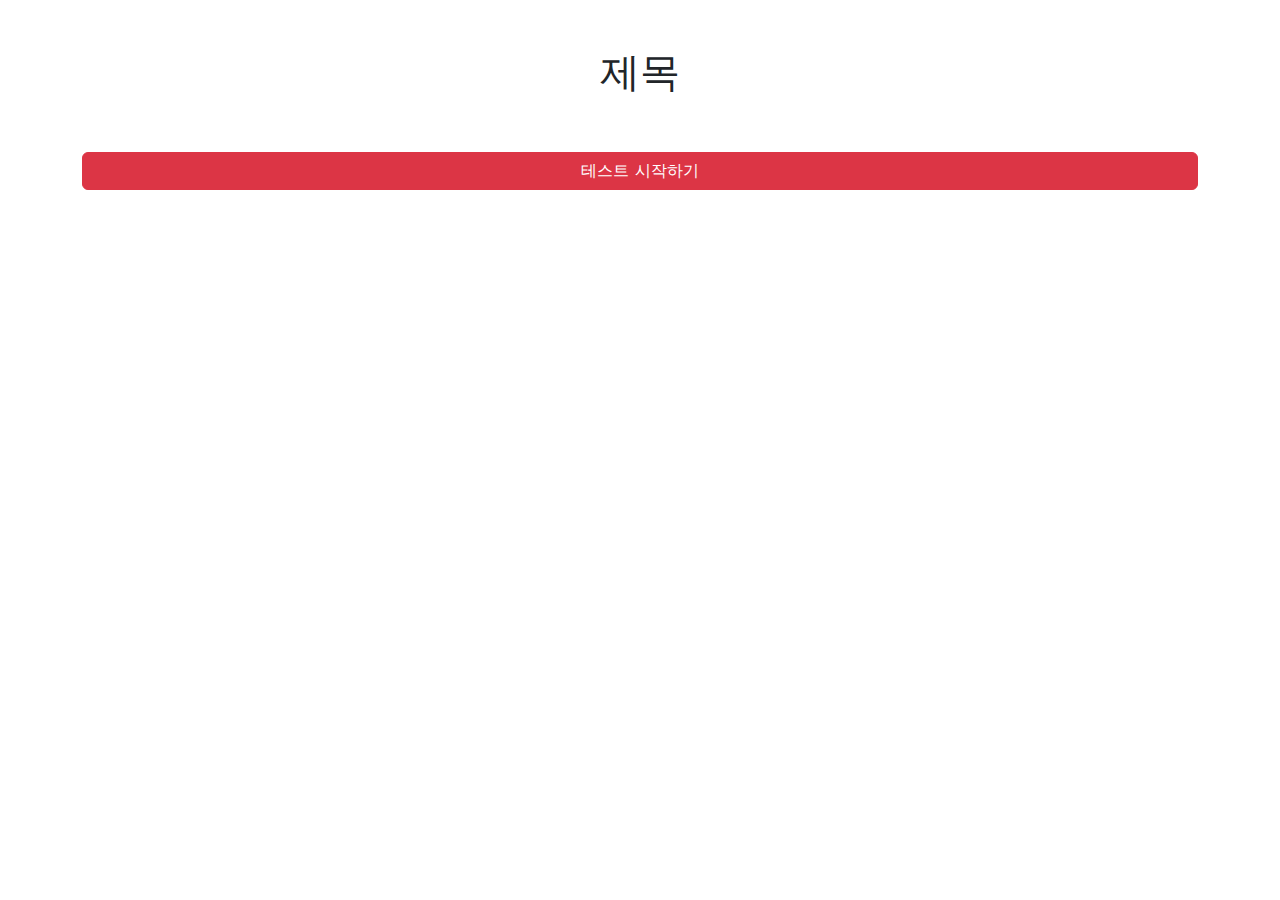
<file: index.html>
<!DOCTYPE html>
<html lang="ko">

<head>
    <meta charset="UTF-8">
    <meta http-equiv="X-UA-Compatible" content="IE=edge">
    <meta name="viewport" content="width=device-width, initial-scale=1.0">
    <title>Test</title>

    <link rel="stylesheet" href="https://cdn.jsdelivr.net/npm/bootstrap@5.1.3/dist/css/bootstrap.min.css">
    <link rel="stylesheet" href="style.css">
</head>


<body class="container">
    <article class="start">
        <h1 class="mt-5 text-center">제목</h1>
        <button type="button" class="btn btn-danger mt-5" onclick='start();'>테스트 시작하기</button>
    </article>
    <article class="question">
        <div class="progress mt-5">
            <div class="progress-bar bg-danger" role="progressbar" style="width: calc(100/12*1%)" aria-valuenow="25"
                aria-valuemin="0" aria-valuemax="100"></div>
        </div>
        <h2 id="title" class="text-center mt-5">문제</h2>
        <input id="type" type="hidden" value="EI">
        <button id="A" type="button" class="btn btn-danger mt-5">Primary</button>
        <button id="B" type="button" class="btn btn-danger mt-5">Primary</button>
    </article>
    <article class="result">
        <img id="img" class="rounded-circle mt-5" src="./images/Designer _Outline.png" alt="mbti">
        <h2 id="mbti" class="text-center mt-5">MBTI</h2>
        <h3 id="explain" class="text-center mt-5">설명</h3>
        <button id="show" class="text-center mt-5" width="20%">로그인</button>

    </article>

    <article>

    </article>
    <input type="hidden" id="EI" value="0">
    <input type="hidden" id="SN" value="0">
    <input type="hidden" id="TF" value="0">
    <input type="hidden" id="JP" value="0">

    <div id="logback">
        <form id="LOGIN">
            <h3>로그인</h3>
            <div>
                <label>ID</label>
                <input type="text">
            </div>
            <div>
                <label>Password</label>
                <input type="password">
            </div>
            <div>
                <button type="submit" class="mt-2">로그인</button>
                <button type="reset"  class="mt-2">취소</button>
            </div>

        </form>
    </div>
    <script>
        var btn = document.getElementById("show");
        btn.addEventListener('click', function (evt) {
            document.getElementById("logback").style.display = 'block'
            document.getElementById("LOGIN").style.display = 'block'
        })
    </script>

    <script type="text/javascript" src="https://code.jquery.com/jquery-3.5.1.js"></script>
    <!-- <img src="./images/Lunch break_Outline.png" alt=""> -->
    <script>
        var num = 1;
        var q = {
            1: { "title": "문제 1번", "type": "EI", "A": "E", "B": "I" },
            2: { "title": "문제 2번", "type": "EI", "A": "E", "B": "I" },
            3: { "title": "문제 3번", "type": "EI", "A": "E", "B": "I" },
            4: { "title": "문제 4번", "type": "SN", "A": "S", "B": "N" },
            5: { "title": "문제 5번", "type": "SN", "A": "S", "B": "N" },
            6: { "title": "문제 6번", "type": "SN", "A": "S", "B": "N" },
            7: { "title": "문제 7번", "type": "TF", "A": "T", "B": "F" },
            8: { "title": "문제 8번", "type": "TF", "A": "T", "B": "F" },
            9: { "title": "문제 9번", "type": "TF", "A": "T", "B": "F" },
            10: { "title": "문제 10번", "type": "JP", "A": "J", "B": "P" },
            11: { "title": "문제 11번", "type": "JP", "A": "J", "B": "P" },
            12: { "title": "문제 12번", "type": "JP", "A": "J", "B": "P" },
        }
        var result = {
            "ISTJ": {
                "mbti": "ISTJ", "explain": "ISTJ 설명",
                "img": "./images/Designer _Outline.png", "Login": "show"
            },
            "ISFJ": {
                "mbti": "ISFJ", "explain": "ISFJ 설명",
                "img": "./images/Lunch break_Outline.png", "Login": "show"
            },
            "INFJ": {
                "mbti": "INFJ", "explain": "INFJ 설명",
                "img": "./images/Lunch break_Outline.png", "Login": "show"
            },
            "ENFP": {
                "mbti": "ENFP", "explain": "ENFP 설명",
                "img": "./images/Easter bunny_Flatline.png", "Login": "show"
            },
            "ENTJ": {
                "mbti": "ENTJ", "explain": "ENTJ 설명",
                "img": "./images/Fortnite_Outline.png", "Login": "show"
            },


        }
        function start() {
            $(".start").hide();
            $(".question").show();
            next();
        }
        $("#A").click(function () {
            var type = $("#type").val();
            // console.log($("#type").val());
            var preValue = $("#" + type).val();
            $("#" + type).val(parseInt(preValue) + 1);
            // console.log(parseInt(preValue)+1);
            next();
        });
        $("#B").click(function () {
            next();
        });
        function next() {
            if (num == 13) {
                $(".question").hide();
                $(".result").show();
                var mbti = "";
                ($("#EI").val() < 2) ? mbti += "I" : mbti += "E";
                ($("#SN").val() < 2) ? mbti += "N" : mbti += "S";
                ($("#TF").val() < 2) ? mbti += "F" : mbti += "T";
                ($("#JP").val() < 2) ? mbti += "P" : mbti += "J";

                alert(mbti);
                // if( $("#EI").val() < 2){
                //     mbti += "I";
                // }else{
                //     mbti += "E";
                // } 
                $("#img").attr("src", result[mbti]["img"]);
                $("#mbti").html(result[mbti]["mbti"]);
                $("#explain").html(result[mbti]["explain"]);



            } else {
                $(".progress-bar").attr('style', 'width: calc(100/12*' + num + '%)');
                $("#title").html(q[num]["title"]);
                $("#type").val(q[num]["type"]);
                $("#A").html(q[num]["A"]);
                $("#B").html(q[num]["B"]);
                num++;
            }
        }
    </script>
</body>

</html>
</file>
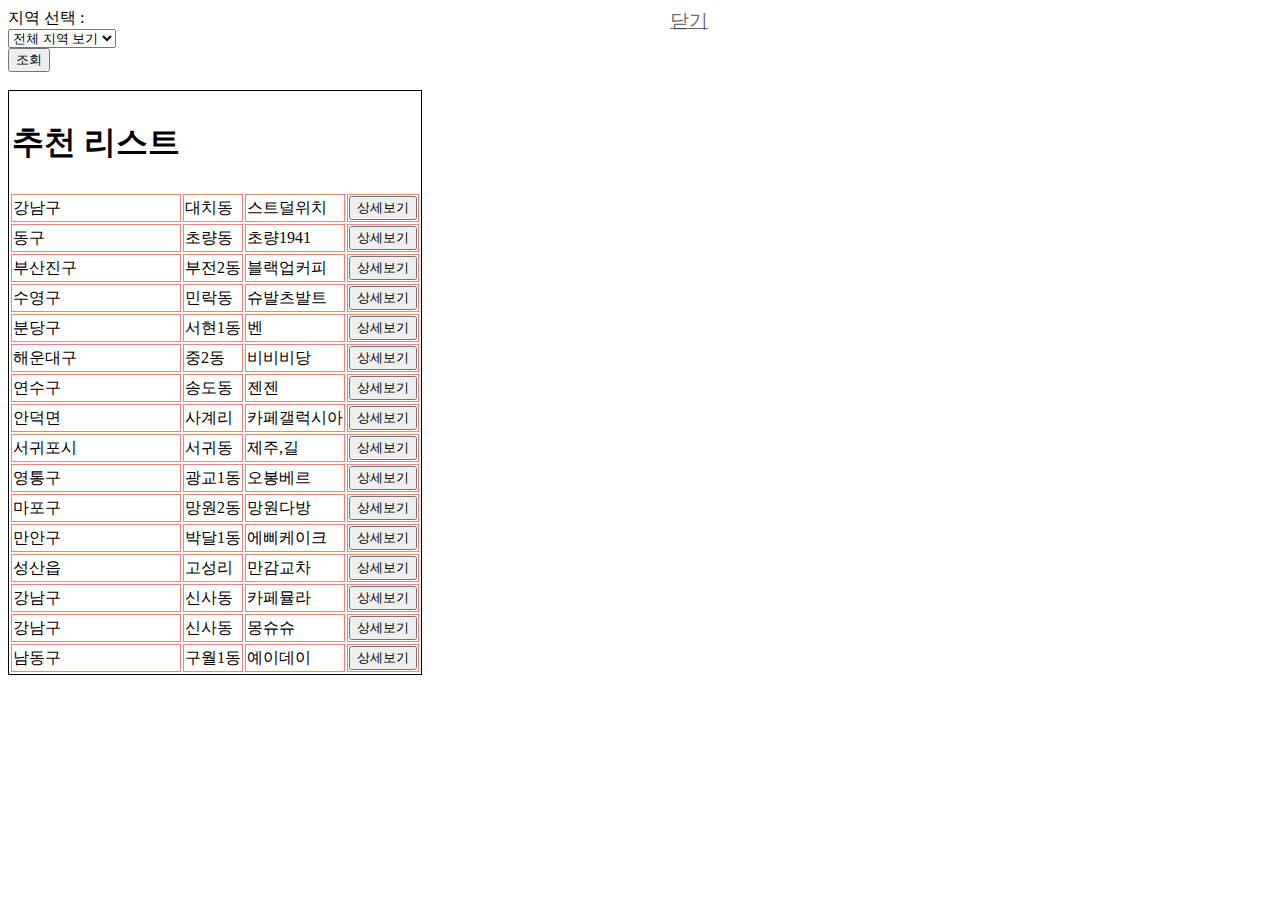
<file: open/list.html>
<!DOCTYPE html>
<html lang="en">

<head>
    <meta charset="UTF-8">
    <meta http-equiv="X-UA-Compatible" content="IE=edge">
    <meta name="viewport" content="width=device-width, initial-scale=1.0">
    <title>Test</title>
    <link rel="stylesheet" href="style3.css">
    <script type="text/javascript" src="https://code.jquery.com/jquery-3.5.1.js"></script>

    <!--
        참고 html list
            1. A04EventOn
            2. A05MouseEnter
    -->
</head>

<!-- 
    ol 순서가 있는 목록
    ul 순서가 필요 없는 목록
    dl 설명 목록
 -->
<!-- 
     tr 표 내부에서 행을 나타냄
     th 헤더 칸을 나타냄 <기본스타일 : 중앙정렬 , 두껍게>
     td 일반적인 칸을 나타냄 <기본스타일 : 왼쪽 정렬>
  -->

<body>
    <div class="list" id="refresh">
        <div><a href="#" class="load-close">닫기</a></div>
        <div>
            지역 선택 :
            
            <div class="input-group">
                <select class="custom-select" id="region">
                    <option value="all" selected>전체 지역 보기</option>
                    <option value="seoul">서울</option>
                    <option value="busan">부산</option>
                    <!-- <option value="daegu">대구</option> -->
                    <option value="incheon">인천</option>
                    <!-- <option value="gwangju">광주</option> -->
                    <!-- <option value="daejeon">대전</option> -->
                    <!-- <option value="ulsan">울산</option> -->
                    <!-- <option value="sejong">세종</option> -->
                    <option value="gyeonggi">경기</option>
                    <!-- <option value="gangwon">강원</option> -->
                    <!-- <option value="chungbuk">충북</option> -->
                    <!-- <option value="chungnam">충남</option> -->
                    <!-- <option value="jeonbuk">전북</option> -->
                    <!-- <option value="jeonnam">전남</option> -->
                    <!-- <option value="gyeongbuk">경북</option> -->
                    <!-- <option value="gyeongnam">경남</option> -->
                    <option value="jeju">제주</option>
                </select>
                <div class="input-group-append">
                    <button class="btn btn-outline-secondary" type="button" id="inquery">조회</button>
                </div>
            </div>


            <br>
            
            
            <table class="table" id="tablehover">
                <thead>
                    <tr>
                        <th>
                            <h2>추천 리스트</h2>
                        </th>
                    </tr>
                </thead>

                <tbody id="list">
                    <tr>

                    </tr>
                    <!--    <tr>
                <th>
                    <h3>분야별 검색어</h1>
                </th>
                <td>
                    <div>
                        <ul>
                            <strong>1번탭</strong>
                            <strong>2번탭</strong>
                            <strong>3번탭</strong>
                        </ul>
                        <ol>
                            <li>Spotlight</li>
                            <li>추천</li>
                            <li>베스트</li>
                            <li>위치</li>
                            <li>이름</li>
                            <li>별점</li>
                        </ol>
                    </div>
                    <div>
                        <h3>요즘 뜨는 트렌드</h3>
                        <ul>
                            <li>테스트</li>
                            <li>테스트</li>
                            <li>테스트</li>
                            <li>테스트</li>
                            <li>테스트</li>
                        </ul>
                    </div>
                </td> -->
                </tbody>
            </table>

        </div>
        <!-- script----------------------------------------------------------------------------------------- -->

        <script type="text/javascript">
            $(document).ready(function () {
                var data = [
                    { no: 1, name: "강남구", capital: "대치동", store: "스트덜위치", region: "seoul" },
                    { no: 2, name: "동구", capital: "초량동", store: "초량1941", region: "busan" },
                    { no: 3, name: "부산진구", capital: "부전2동", store: "블랙업커피", region: "busan" },
                    { no: 4, name: "수영구", capital: "민락동", store: "슈발츠발트", region: "busan" },
                    { no: 5, name: "분당구", capital: "서현1동", store: "벤", region: "gyeonggi" },
                    { no: 6, name: "해운대구", capital: "중2동", store: "비비비당", region: "busan" },
                    { no: 7, name: "연수구", capital: "송도동", store: "젠젠", region: "incheon" },
                    { no: 8, name: "안덕면", capital: "사계리", store: "카페갤럭시아", region: "jeju" },
                    { no: 9, name: "서귀포시", capital: "서귀동", store: "제주,길", region: "jeju" },
                    { no: 10, name: "영통구", capital: "광교1동", store: "오봉베르", region: "gyeonggi" },
                    { no: 11, name: "마포구", capital: "망원2동", store: "망원다방", region: "seoul" },
                    { no: 12, name: "만안구", capital: "박달1동", store: "에삐케이크", region: "gyeonggi" },
                    { no: 13, name: "성산읍", capital: "고성리", store: "만감교차", region: "jeju" },
                    { no: 14, name: "강남구", capital: "신사동", store: "카페뮬라", region: "seoul" },
                    { no: 15, name: "강남구", capital: "신사동", store: "몽슈슈", region: "seoul" },
                    { no: 16, name: "남동구", capital: "구월1동", store: "예이데이", region: "incheon" }
                ];

                var template = "<tr><td>${name}</td><td>${capital}</td><td>${store}</td>" +
                    "<td><button class='detail' data-no='${no}'>상세보기</button></td></tr>";

                function makeTemplate() {

                    // 1. 사용자가 선택한 값을 뽑아온다
                    var result = $('#region > option:selected').val();

                    // 2. 위의 data와 사용자가 선택한 값과 매칭되는 값만 mekeData 배열에 추가(걸러내는 작업)
                    var makeData = [];
                    data.forEach(function (item, index) {
                        if (result === 'all') {
                            makeData = data;
                        } else {
                            makeData = data.filter(function (value, index) {
                                if (value.region === result) return true
                            });
                        }
                    });

                    // 만들기 전에 기존에 tbody에 있던 모든 tr을 삭제하고 아래에 만들어지는
                    // 요소로 출력
                    $('#list').empty();


                    // 3. 걸러진 makeData를 기반으로 동적 TR을 생성하자
                    // 기존 template이 있으니 그 텍스트를 이용해서 생성
                    makeData.forEach(function (item, index) {
                        var temp = template;
                        // 3-1. ${XXX} => 실질적인 뷰 데이터로 변경
                        // item => { no: 14, name: "멕시코", capital: "멕시코시티", region: "america" },
                        var dom = temp.replace('${name}', item.name)
                            .replace('${capital}', item.capital)
                            .replace('${store}', item.store)
                            .replace('${no}', item.no)

                        // <div>17</div>.appendTo('#list')

                        // $('list').append('<div>17</div>')		// OK

                        // dom 변수의 값은 일반 text 
                        // console.log(dom);

                        // 3-2. 한 줄 완성했을대마다 tbody(#list) 하단에 추가
                        // $('요소명').append(일반텍스트);
                        $('#list').append(dom);

                        // $(일반텍스트).appendTo('요소명') => 앞의 text를 jQuery 객체로 변경해야 한다
                        // dom.appendTo('#list'); => 이건 에러
                        // $(dom).appendTo('#list');
                    })
                }

                makeTemplate();

                $("#inquery").on("click", function (e) {
                    makeTemplate();
                });


                // Event 위임. 이벤트를 할당할 상위 요소에 이벤트를 기술
                // on 두번째 매개변수가 상위 요소가 전달한 이벤트를 위임 받아서 실행할 요소
                $('#list').on('click', 'button', '이벤트 객체의 data 속성에 전달할 값', function (evt) {
                    console.log(this);
                    // console.log(evt);

                    var no = Number($(this).data('no'));
                    var value = data[no - 1];

                    var view = '<div>No: ' + value.no + ' &nbsp; &nbsp; ';
                    view += 'Name: ' + value.name;
                    view += 'Store: ' + value.store + ' &nbsp; &nbsp; ';
                    view += 'Capital: <b>' + value.capital + '</b></div>';


                    $('#result').html(view);

                })

            });

            $(document).ready(function () {
                $("#tablehover > tbody > tr").on("mouseenter", function (evt) {
                    $(this).addClass("tablelist-hover");
                }).on("mouseleave", function () {
                    $(this).removeClass("tablelist-hover");
                })
            });

        </script>

</body>

</html>
</file>
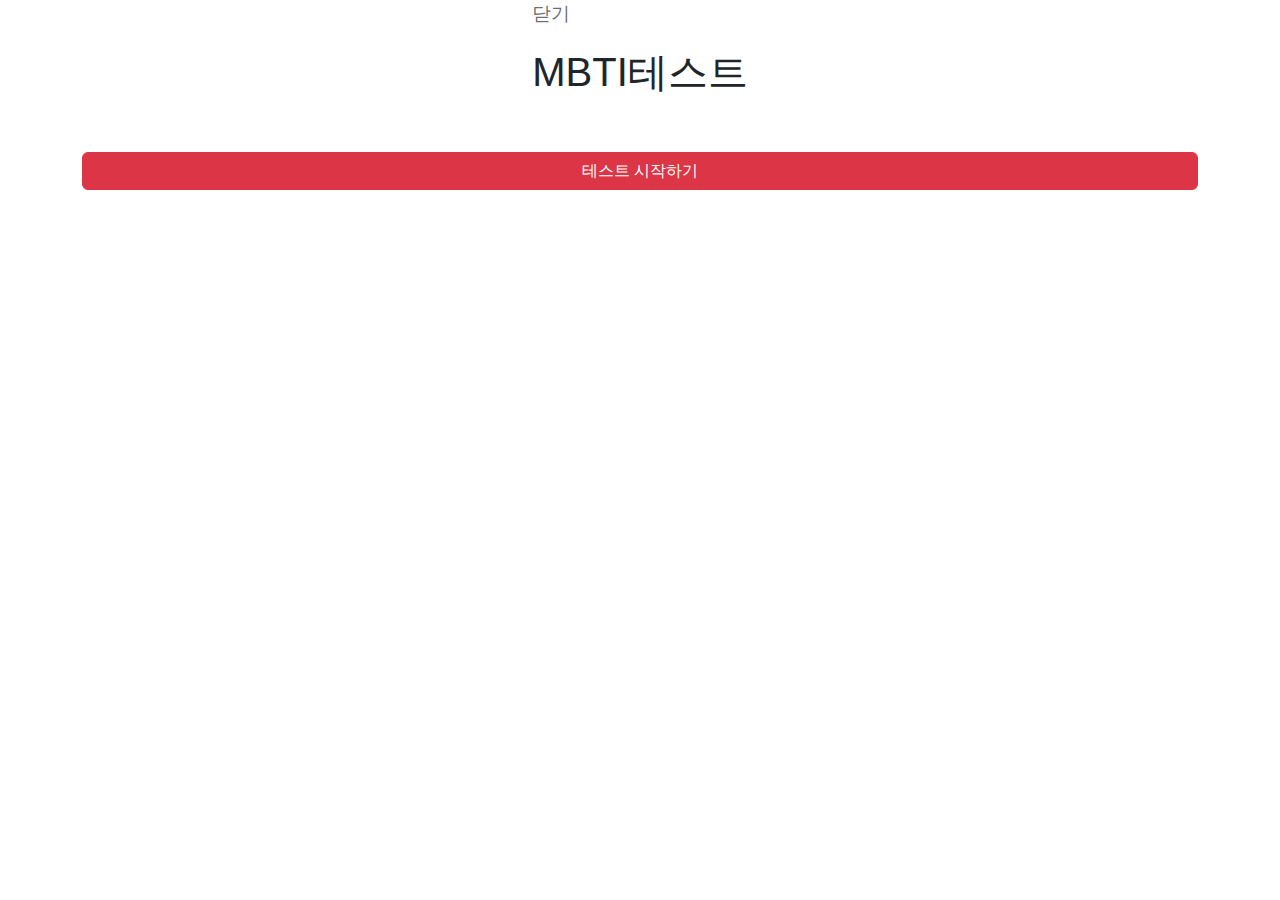
<file: open/mbti.html>
<!DOCTYPE html>
<html lang="ko">

<head>
    <meta charset="UTF-8">
    <meta http-equiv="X-UA-Compatible" content="IE=edge">
    <meta name="viewport" content="width=device-width, initial-scale=1.0">
    <title>Test</title>

    <link rel="stylesheet" href="https://cdn.jsdelivr.net/npm/bootstrap@5.1.3/dist/css/bootstrap.min.css">
    <link rel="stylesheet" href="style2.css">
</head>


<body class="container">
    <div id="refresh2">
        <article class="start">
            <div><a href="#" class="load-close2">닫기</a></div>
            <h1 class="mt-5 text-center">MBTI테스트</h1>
            <button type="button" class="btn btn-danger mt-5" onclick='start();'>테스트 시작하기</button>
        </article>
        <article class="question">
            <div><a href="#" class="load-close2">닫기</a></div>
            <div class="progress mt-5">
                <div class="progress-bar bg-danger" role="progressbar" style="width: calc(100/12*1%)" aria-valuenow="25"
                    aria-valuemin="0" aria-valuemax="100"></div>
            </div>
            <h2 id="title" class="text-center mt-5">문제</h2>
            <input id="type" type="hidden" value="EI">
            <button id="A" type="button" class="btn btn-danger mt-5">Primary</button>
            <button id="B" type="button" class="btn btn-danger mt-5">Primary</button>
        </article>
        <article class="result">
            <div><a href="#" class="load-close2">닫기</a></div>
            <img id="img" class="rounded-circle mt-5" src="./images/Designer _Outline.png" alt="mbti">
            <h2 id="mbti" class="text-center mt-5">MBTI</h2>
            <h3 id="explain" class="text-center mt-5">설명</h3>
        </article>

        <input type="hidden" id="EI" value="0">
        <input type="hidden" id="SN" value="0">
        <input type="hidden" id="TF" value="0">
        <input type="hidden" id="JP" value="0">
    </div>

    <script type="text/javascript" src="https://code.jquery.com/jquery-3.5.1.js"></script>
    <script>
        var num = 1;
        var q = {
            1: { "title": "문제 1번", "type": "EI", "A": "E", "B": "I" },
            2: { "title": "문제 2번", "type": "EI", "A": "E", "B": "I" },
            3: { "title": "문제 3번", "type": "EI", "A": "E", "B": "I" },
            4: { "title": "문제 4번", "type": "SN", "A": "S", "B": "N" },
            5: { "title": "문제 5번", "type": "SN", "A": "S", "B": "N" },
            6: { "title": "문제 6번", "type": "SN", "A": "S", "B": "N" },
            7: { "title": "문제 7번", "type": "TF", "A": "T", "B": "F" },
            8: { "title": "문제 8번", "type": "TF", "A": "T", "B": "F" },
            9: { "title": "문제 9번", "type": "TF", "A": "T", "B": "F" },
            10: { "title": "문제 10번", "type": "JP", "A": "J", "B": "P" },
            11: { "title": "문제 11번", "type": "JP", "A": "J", "B": "P" },
            12: { "title": "문제 12번", "type": "JP", "A": "J", "B": "P" },
        }
        var result = {
            "ISTJ": {
                "mbti": "ISTJ", "explain": "ISTJ 설명",
                "img": "./images/Designer _Outline.png", "Login": "show"
            },
            "ISFJ": {
                "mbti": "ISFJ", "explain": "ISFJ 설명",
                "img": "./images/Lunch break_Outline.png", "Login": "show"
            },
            "INFJ": {
                "mbti": "INFJ", "explain": "INFJ 설명",
                "img": "./images/Lunch break_Outline.png", "Login": "show"
            },
            "ENFP": {
                "mbti": "ENFP", "explain": "ENFP 설명",
                "img": "./images/Easter bunny_Flatline.png", "Login": "show"
            },
            "ENTJ": {
                "mbti": "ENTJ", "explain": "ENTJ 설명",
                "img": "./images/Fortnite_Outline.png", "Login": "show"
            },


        }
        function start() {
            $(".start").hide();
            $(".question").show();
            next();
        }
        $("#A").click(function () {
            var type = $("#type").val();
            // console.log($("#type").val());
            var preValue = $("#" + type).val();
            $("#" + type).val(parseInt(preValue) + 1);
            // console.log(parseInt(preValue)+1);
            next();
        });
        $("#B").click(function () {
            next();
        });
        function next() {
            if (num == 13) {
                $(".question").hide();
                $(".result").show();
                var mbti = "";
                ($("#EI").val() < 2) ? mbti += "I" : mbti += "E";
                ($("#SN").val() < 2) ? mbti += "N" : mbti += "S";
                ($("#TF").val() < 2) ? mbti += "F" : mbti += "T";
                ($("#JP").val() < 2) ? mbti += "P" : mbti += "J";
                
                alert(mbti);

                $("#img").attr("src", result[mbti]["img"]);
                $("#mbti").html(result[mbti]["mbti"]);
                $("#explain").html(result[mbti]["explain"]);



            } else {
                $(".progress-bar").attr('style', 'width: calc(100/12*' + num + '%)');
                $("#title").html(q[num]["title"]);
                $("#type").val(q[num]["type"]);
                $("#A").html(q[num]["A"]);
                $("#B").html(q[num]["B"]);
                num++;
            }
        }
    </script>
</body>

</html>
</file>
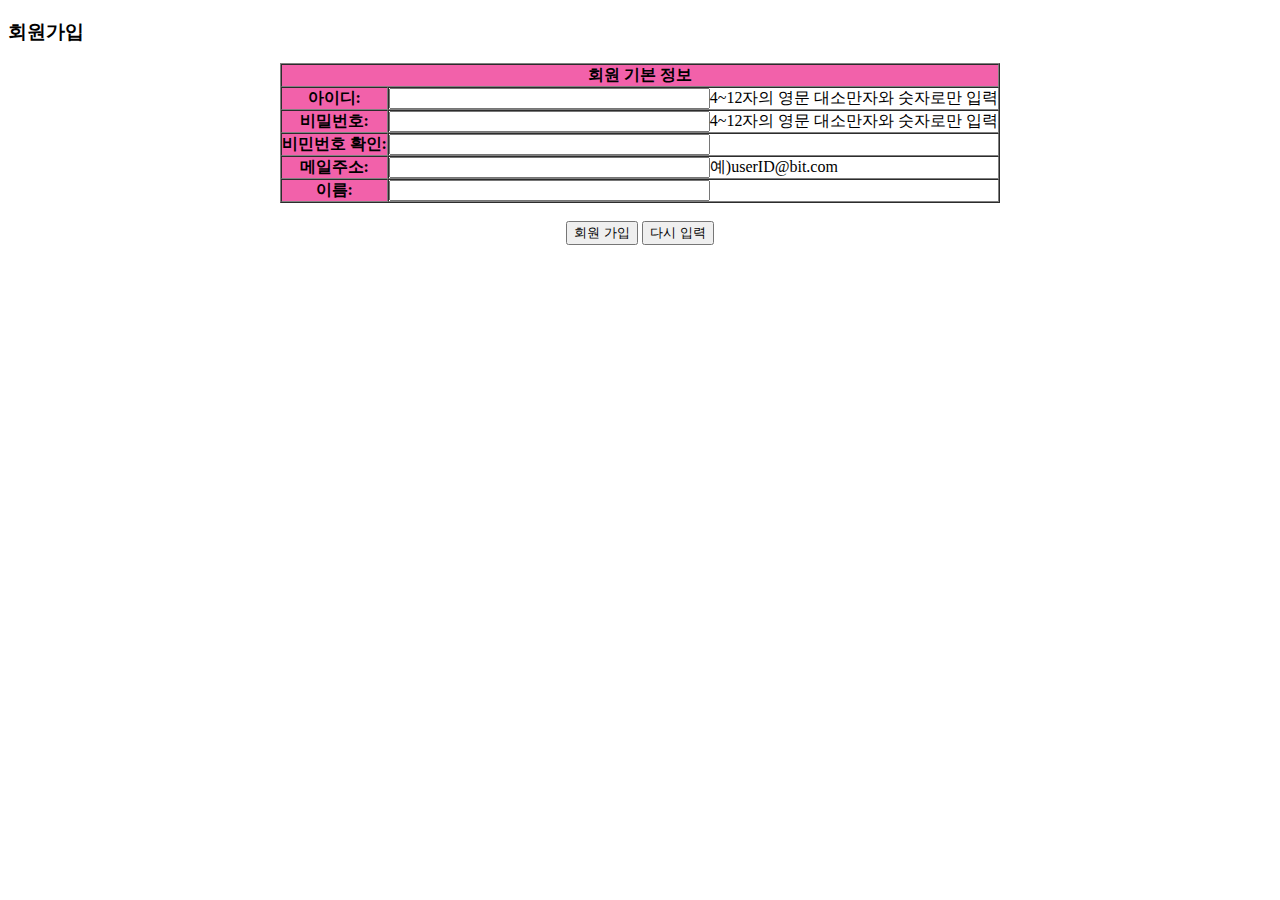
<file: open/test.html>
<!DOCTYPE html>
<html>
 
<head>
  <meta charset="utf-8">
  <title>Register Validate</title>
  <script language="javascript">
    function validate() {
       var userID = document.getElementById("userID");  //ID
       var userPass = document.getElementById("userPass");  //PASSWORD
       var userPassC = document.getElementById("userPassC");  //PASSWORD CHECKING
       var userEmail = document.getElementById("userEmail");  //EMAIL
       var name = document.getElementById("name");  //NAME
       var personalN = document.getElementById("personalN"); //PERSONAL NUMBER
 
       var arrayPN = new Array();//주민 담는 배열
 
 
       //ID 유효성검사
       if(userID.value==''){
          alert("Input ID");
          return false;
       }

       //PASSWORD 유효성검사
       if(userPass.value==''){
          alert("Input Password");
          return false;
       }
 
       //EMAIL 유효성검사
       if(userEmail.value==''){
        alert("Input Email");
        return false;
       }

        //name 유효성검사
        if(name.value==''){
          alert("Input Name");
        }
        //PERSONAL NUMBER 유효성 검사
        if(personalN.value==''){
          alert("Input Personal No");
          return false;
        }

  }
</script>
</head>
 
<body>
  <H3>회원가입</H3>
  <form action=mailto:2winkite@naver.com method="post" enctype="text/plain" onsubmit="return validate()">
    <table align="center" border="1" cellpadding="0" cellspacing="0">
      <tr>
        <th bgcolor=#F261AA colspan="3" bgcolor="#F261AA" align="center">회원
          기본 정보</th>
      </tr>
 
      <tr>
        <th bgcolor=#F261AA align=center>아이디:</th>
        <td><input type="text" name="userID" id="userID" size="37">4~12자의
          영문 대소만자와 숫자로만 입력</td>
 
      </tr>
 
      <tr>
        <th bgcolor=#F261AA align=center>비밀번호:</th>
        <td><input type="password" name="userPass" id="userPass" size="37">4~12자의
          영문 대소만자와 숫자로만 입력</td>
 
      </tr>
 
      <tr>
        <th bgcolor=#F261AA align=center>비민번호 확인:</th>
        <td><input type="password" name="userPassC" id="userPassC" size="37"></td>
 
      </tr>
 
      <tr>
        <th bgcolor=#F261AA align=center>메일주소:</th>
        <td><input type="text" name="userEmail" id="userEmail" size="37">예)userID@bit.com</td>
 
      </tr>
 
      <tr>
        <th bgcolor=#F261AA align=center>이름:</th>
        <td><input type="text" name="name" id="name" size="37"></td>
 
      </tr>
      
    </table>
    <div align="center">
      <br>
      <input type="submit" value="회원 가입">
      <input type="reset" value="다시 입력">
    </div>
  </form>
</body>
 
</html>
</file>
<file: style.css>
article{
    display: flex;
    flex-direction: column;
}

.question{
    display: none;
}

.result{
    display: none;
}

#img{
    background-color: salmon;
    width: 300px;
    height: 300px;
    margin: 0 auto;
}

label{
    font-weight: bold;
    width: 100%;
    border: 1px;
    padding: 5px;
    border-radius: 3px;
    box-sizing: border-box;
}

#logback{
    position: absolute;
    left: 0;
    top: 0;
    width: 100%;
    height: 100%;
    background-color: rgba(0, 0, 0, 0.6);
    display: none;
}

#LOGIN{
    background-color: rgb(255, 255, 255); width: 350px; padding: 10px; border: 1px solid orange;
    position: absolute; top: 20%; left: 50%; 
    transform: translateX(-50%);
    display: none;
}
#show{
    position: relative;
    background-color: lightgray;
    transform: translateX(150%);
    width: 25%;
    font-weight: bold;
    border-radius: 5px;
}
</file>
<file: open/style3.css>
h2{
  font-weight: 700;
  font-size: 2rem;  
}
table{
    border: 1px solid black;
}
tr{
  border: 1px solid blue;
}
td{
  border: 1px solid salmon;
}
.btn{
  height: 70%;
}
.tablelist-hover {
  background-color : rgba(161, 161, 161, 0.8);
}
.list{
  width: 700px;
}
.load-close{
  text-align: right;
  position: absolute;
  font-size: 1.2rem;
  color: rgba(71, 71, 71, 0.8);
  width: 700px;
}
</file>
<file: open/style2.css>
body{
    font-family: 'Jua', sans-serif;
}
a{
    text-decoration: none;
}
article{
    display: flex;
    flex-direction: column;
}

.question{
    display: none;
}
.result{
    display: none;
}
.load-close2{
    position: absolute;
    font-size: 1.2rem;
    color: rgba(71, 71, 71, 0.8);
    transform: translateX(50%);
    width: 900px;
}

#img{
    background-color: whitesmoke;
    width: 300px;
    height: 300px;
    margin: 0 auto;
}
#show{
    position: relative;
    background-color: lightgray;
    transform: translateX(150%);
    width: 25%;
    font-weight: bold;
    border-radius: 5px;
}
</file>
